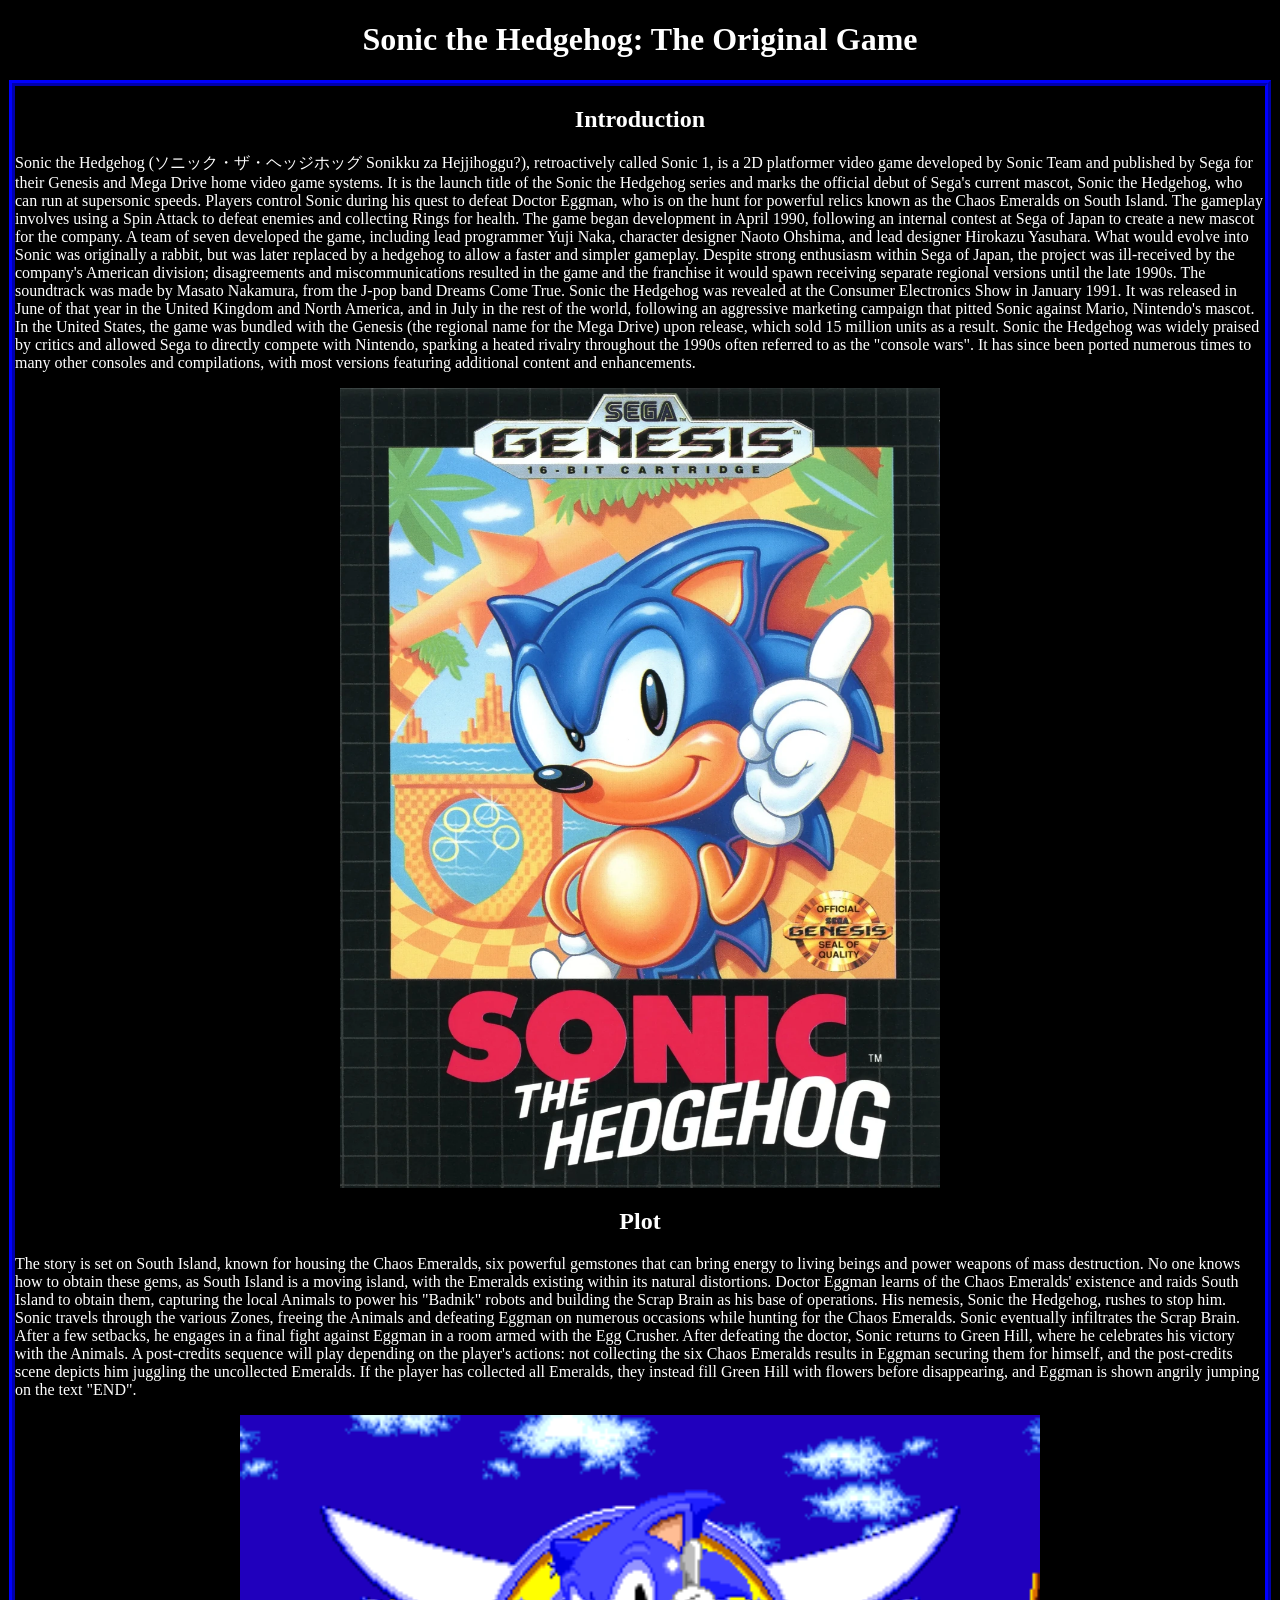
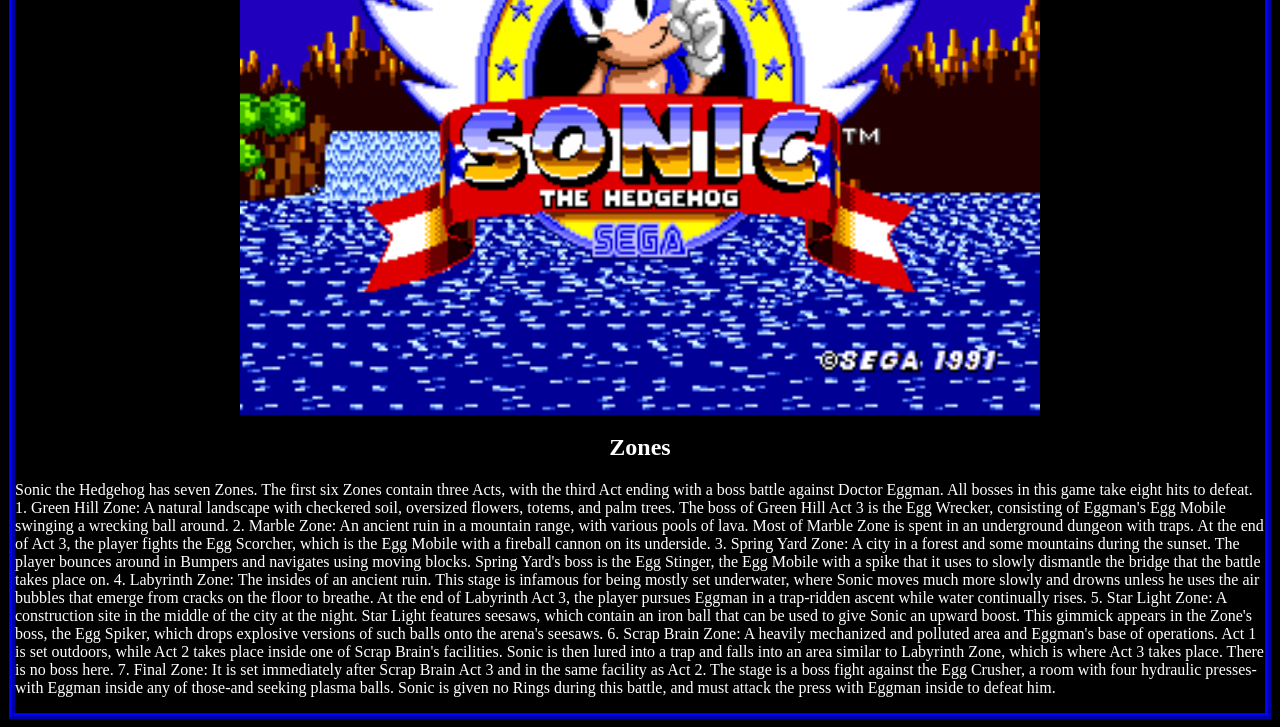
<file: index.html>
<!DOCTYPE html>
<html lang="en">
<head>
    <meta charset="UTF-8">
    <meta name="viewport" content="width=device-width, initial-scale=1.0">
    <title>Sonic the Hedgehog: Explained</title>
    <link rel="stylesheet" href="sonic1style.css">
</head>
<body>
    <h1>Sonic the Hedgehog: The Original Game</h1>
    <div>
    <h2>Introduction</h2>
    <p>Sonic the Hedgehog (ソニック・ザ・ヘッジホッグ Sonikku za Hejjihoggu?), retroactively called Sonic 1, is a 2D platformer video game developed by Sonic Team and published by Sega for their Genesis and Mega Drive home video game systems. It is the launch title of the Sonic the Hedgehog series and marks the official debut of Sega's current mascot, Sonic the Hedgehog, who can run at supersonic speeds. Players control Sonic during his quest to defeat Doctor Eggman, who is on the hunt for powerful relics known as the Chaos Emeralds on South Island. The gameplay involves using a Spin Attack to defeat enemies and collecting Rings for health.

    The game began development in April 1990, following an internal contest at Sega of Japan to create a new mascot for the company. A team of seven developed the game, including lead programmer Yuji Naka, character designer Naoto Ohshima, and lead designer Hirokazu Yasuhara. What would evolve into Sonic was originally a rabbit, but was later replaced by a hedgehog to allow a faster and simpler gameplay. Despite strong enthusiasm within Sega of Japan, the project was ill-received by the company's American division; disagreements and miscommunications resulted in the game and the franchise it would spawn receiving separate regional versions until the late 1990s. The soundtrack was made by Masato Nakamura, from the J-pop band Dreams Come True.

    Sonic the Hedgehog was revealed at the Consumer Electronics Show in January 1991. It was released in June of that year in the United Kingdom and North America, and in July in the rest of the world, following an aggressive marketing campaign that pitted Sonic against Mario, Nintendo's mascot. In the United States, the game was bundled with the Genesis (the regional name for the Mega Drive) upon release, which sold 15 million units as a result. Sonic the Hedgehog was widely praised by critics and allowed Sega to directly compete with Nintendo, sparking a heated rivalry throughout the 1990s often referred to as the "console wars". It has since been ported numerous times to many other consoles and compilations, with most versions featuring additional content and enhancements.</p>
    <img src="sonic1segagenesis16-bitcartridge.png" width="600px" height="800px">    
    <h2>Plot</h2>
    <p>The story is set on South Island, known for housing the Chaos Emeralds, six powerful gemstones that can bring energy to living beings and power weapons of mass destruction. No one knows how to obtain these gems, as South Island is a moving island, with the Emeralds existing within its natural distortions.

    Doctor Eggman learns of the Chaos Emeralds' existence and raids South Island to obtain them, capturing the local Animals to power his "Badnik" robots and building the Scrap Brain as his base of operations. His nemesis, Sonic the Hedgehog, rushes to stop him. Sonic travels through the various Zones, freeing the Animals and defeating Eggman on numerous occasions while hunting for the Chaos Emeralds.

    Sonic eventually infiltrates the Scrap Brain. After a few setbacks, he engages in a final fight against Eggman in a room armed with the Egg Crusher. After defeating the doctor, Sonic returns to Green Hill, where he celebrates his victory with the Animals. A post-credits sequence will play depending on the player's actions: not collecting the six Chaos Emeralds results in Eggman securing them for himself, and the post-credits scene depicts him juggling the uncollected Emeralds. If the player has collected all Emeralds, they instead fill Green Hill with flowers before disappearing, and Eggman is shown angrily jumping on the text "END".</p>
    <img src="sonic1titlescreen.png" width="800px" height="600px">
    <h2>Zones</h2>
    <p>Sonic the Hedgehog has seven Zones. The first six Zones contain three Acts, with the third Act ending with a boss battle against Doctor Eggman. All bosses in this game take eight hits to defeat.

    1. Green Hill Zone: A natural landscape with checkered soil, oversized flowers, totems, and palm trees. The boss of Green Hill Act 3 is the Egg Wrecker, consisting of Eggman's Egg Mobile swinging a wrecking ball around.
    
    2. Marble Zone: An ancient ruin in a mountain range, with various pools of lava. Most of Marble Zone is spent in an underground dungeon with traps. At the end of Act 3, the player fights the Egg Scorcher, which is the Egg Mobile with a fireball cannon on its underside.
    
    3. Spring Yard Zone: A city in a forest and some mountains during the sunset. The player bounces around in Bumpers and navigates using moving blocks. Spring Yard's boss is the Egg Stinger, the Egg Mobile with a spike that it uses to slowly dismantle the bridge that the battle takes place on.
    
    4. Labyrinth Zone: The insides of an ancient ruin. This stage is infamous for being mostly set underwater, where Sonic moves much more slowly and drowns unless he uses the air bubbles that emerge from cracks on the floor to breathe. At the end of Labyrinth Act 3, the player pursues Eggman in a trap-ridden ascent while water continually rises.
    
    5. Star Light Zone: A construction site in the middle of the city at the night. Star Light features seesaws, which contain an iron ball that can be used to give Sonic an upward boost. This gimmick appears in the Zone's boss, the Egg Spiker, which drops explosive versions of such balls onto the arena's seesaws.
    
    6. Scrap Brain Zone: A heavily mechanized and polluted area and Eggman's base of operations. Act 1 is set outdoors, while Act 2 takes place inside one of Scrap Brain's facilities. Sonic is then lured into a trap and falls into an area similar to Labyrinth Zone, which is where Act 3 takes place. There is no boss here.
    
    7. Final Zone: It is set immediately after Scrap Brain Act 3 and in the same facility as Act 2. The stage is a boss fight against the Egg Crusher, a room with four hydraulic presses-with Eggman inside any of those-and seeking plasma balls. Sonic is given no Rings during this battle, and must attack the press with Eggman inside to defeat him.    </p>
    </div>
</body>
</html>
</file>
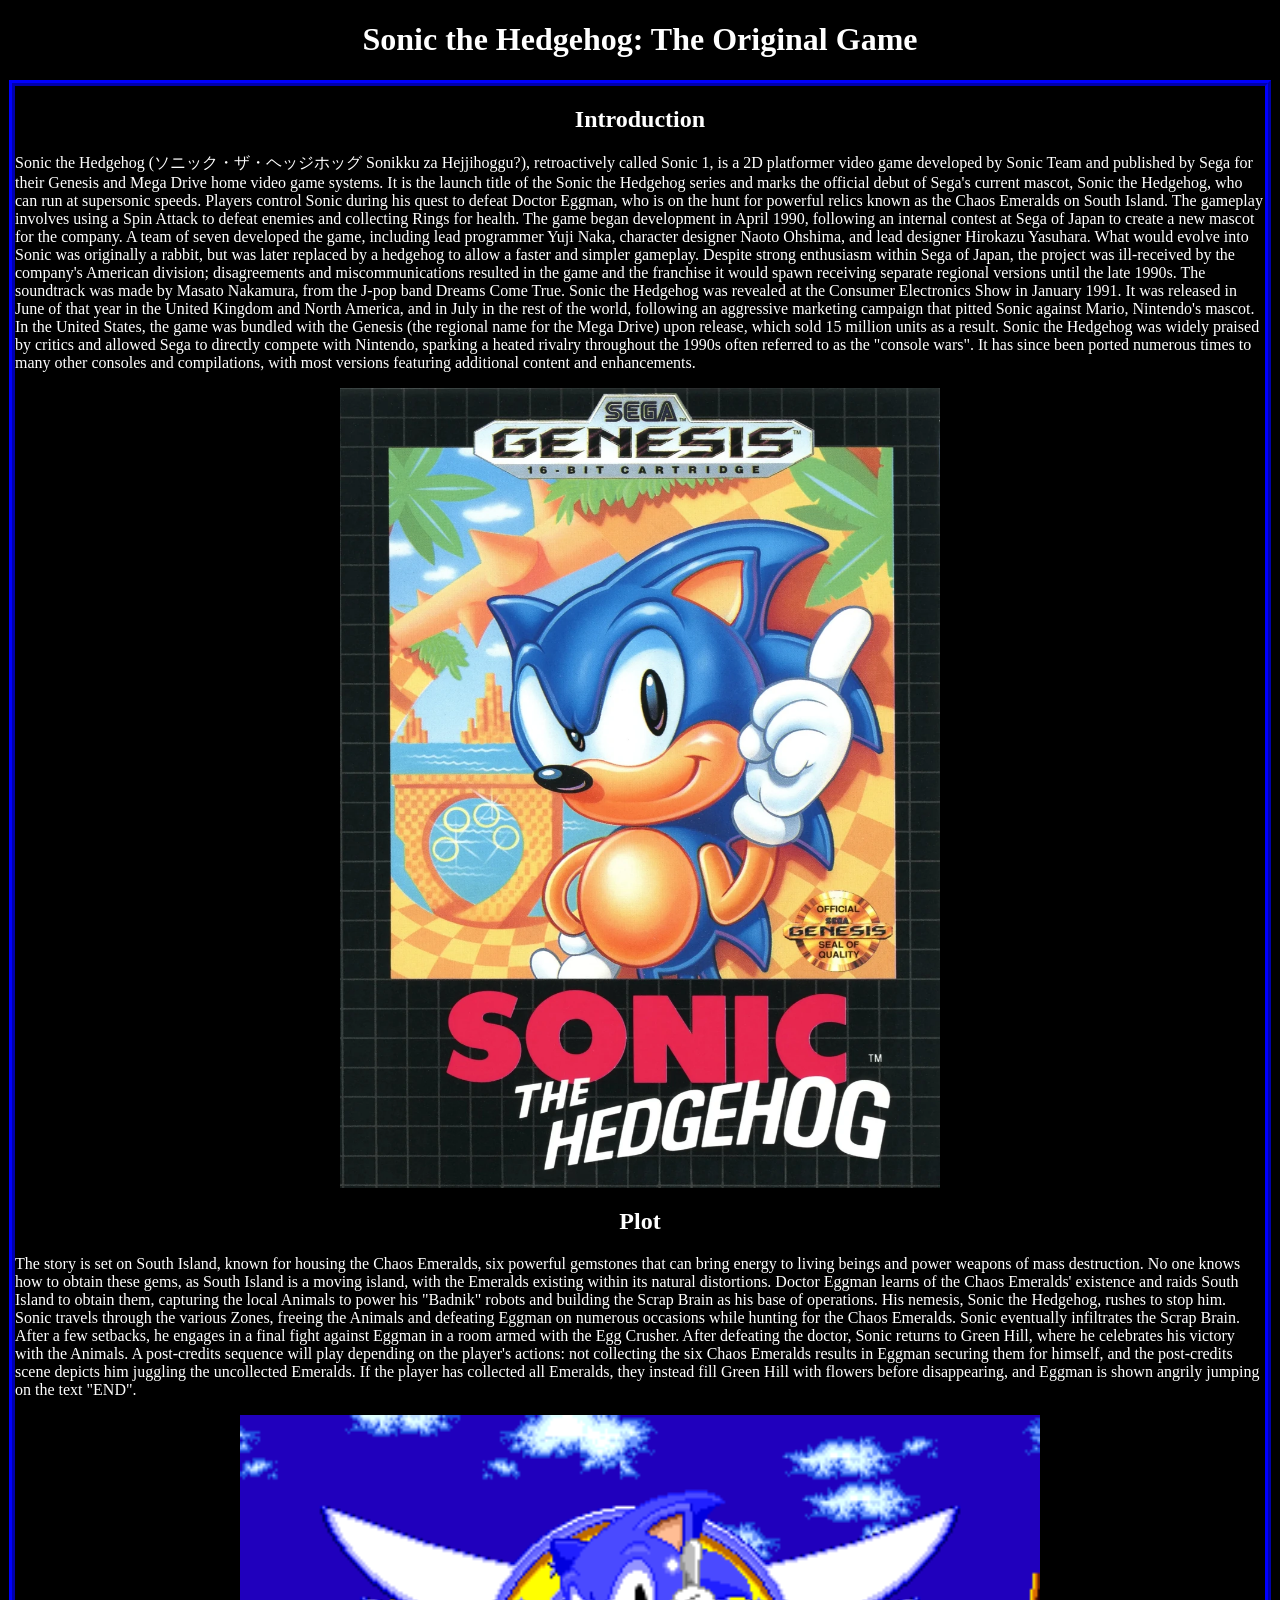
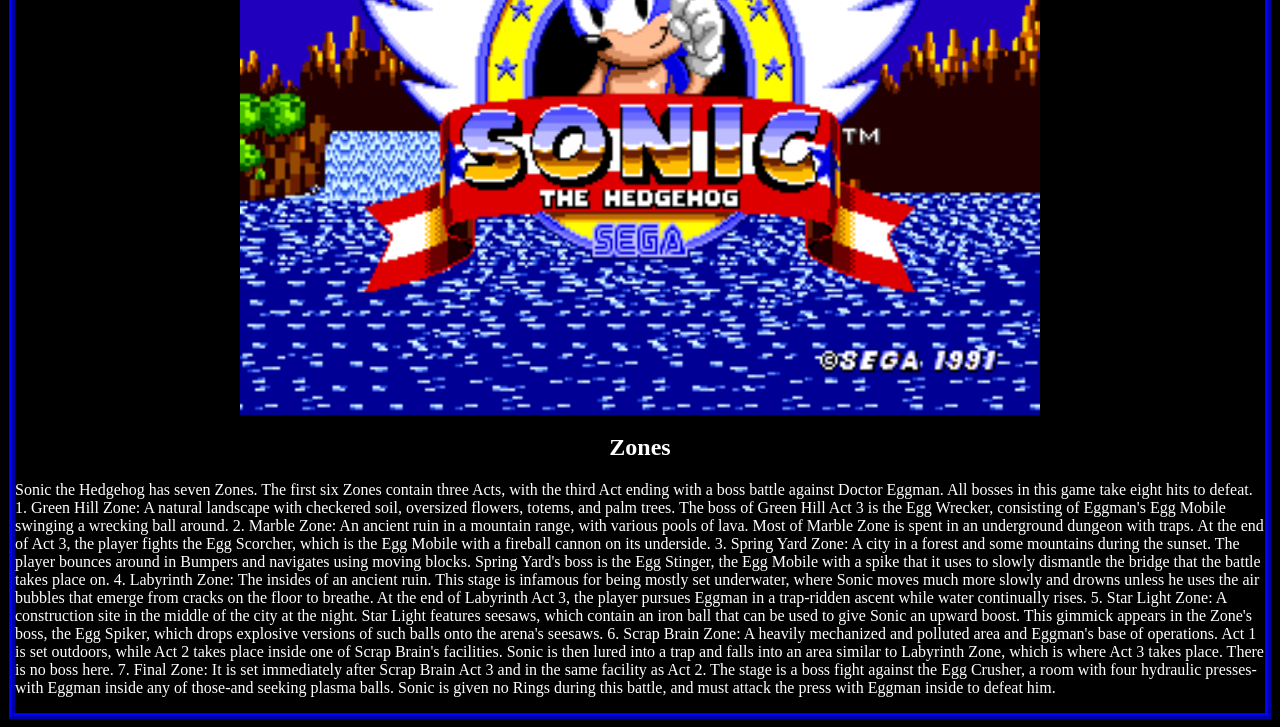
<file: sonic1.html>
<!DOCTYPE html>
<html lang="en">
<head>
    <meta charset="UTF-8">
    <meta name="viewport" content="width=device-width, initial-scale=1.0">
    <title>Sonic the Hedgehog: Explained</title>
    <link rel="stylesheet" href="sonic1style.css">
</head>
<body>
    <h1>Sonic the Hedgehog: The Original Game</h1>
    <div>
    <h2>Introduction</h2>
    <p>Sonic the Hedgehog (ソニック・ザ・ヘッジホッグ Sonikku za Hejjihoggu?), retroactively called Sonic 1, is a 2D platformer video game developed by Sonic Team and published by Sega for their Genesis and Mega Drive home video game systems. It is the launch title of the Sonic the Hedgehog series and marks the official debut of Sega's current mascot, Sonic the Hedgehog, who can run at supersonic speeds. Players control Sonic during his quest to defeat Doctor Eggman, who is on the hunt for powerful relics known as the Chaos Emeralds on South Island. The gameplay involves using a Spin Attack to defeat enemies and collecting Rings for health.

    The game began development in April 1990, following an internal contest at Sega of Japan to create a new mascot for the company. A team of seven developed the game, including lead programmer Yuji Naka, character designer Naoto Ohshima, and lead designer Hirokazu Yasuhara. What would evolve into Sonic was originally a rabbit, but was later replaced by a hedgehog to allow a faster and simpler gameplay. Despite strong enthusiasm within Sega of Japan, the project was ill-received by the company's American division; disagreements and miscommunications resulted in the game and the franchise it would spawn receiving separate regional versions until the late 1990s. The soundtrack was made by Masato Nakamura, from the J-pop band Dreams Come True.

    Sonic the Hedgehog was revealed at the Consumer Electronics Show in January 1991. It was released in June of that year in the United Kingdom and North America, and in July in the rest of the world, following an aggressive marketing campaign that pitted Sonic against Mario, Nintendo's mascot. In the United States, the game was bundled with the Genesis (the regional name for the Mega Drive) upon release, which sold 15 million units as a result. Sonic the Hedgehog was widely praised by critics and allowed Sega to directly compete with Nintendo, sparking a heated rivalry throughout the 1990s often referred to as the "console wars". It has since been ported numerous times to many other consoles and compilations, with most versions featuring additional content and enhancements.</p>
    <img src="sonic1segagenesis16-bitcartridge.png" width="600px" height="800px">    
    <h2>Plot</h2>
    <p>The story is set on South Island, known for housing the Chaos Emeralds, six powerful gemstones that can bring energy to living beings and power weapons of mass destruction. No one knows how to obtain these gems, as South Island is a moving island, with the Emeralds existing within its natural distortions.

    Doctor Eggman learns of the Chaos Emeralds' existence and raids South Island to obtain them, capturing the local Animals to power his "Badnik" robots and building the Scrap Brain as his base of operations. His nemesis, Sonic the Hedgehog, rushes to stop him. Sonic travels through the various Zones, freeing the Animals and defeating Eggman on numerous occasions while hunting for the Chaos Emeralds.

    Sonic eventually infiltrates the Scrap Brain. After a few setbacks, he engages in a final fight against Eggman in a room armed with the Egg Crusher. After defeating the doctor, Sonic returns to Green Hill, where he celebrates his victory with the Animals. A post-credits sequence will play depending on the player's actions: not collecting the six Chaos Emeralds results in Eggman securing them for himself, and the post-credits scene depicts him juggling the uncollected Emeralds. If the player has collected all Emeralds, they instead fill Green Hill with flowers before disappearing, and Eggman is shown angrily jumping on the text "END".</p>
    <img src="sonic1titlescreen.png" width="800px" height="600px">
    <h2>Zones</h2>
    <p>Sonic the Hedgehog has seven Zones. The first six Zones contain three Acts, with the third Act ending with a boss battle against Doctor Eggman. All bosses in this game take eight hits to defeat.

    1. Green Hill Zone: A natural landscape with checkered soil, oversized flowers, totems, and palm trees. The boss of Green Hill Act 3 is the Egg Wrecker, consisting of Eggman's Egg Mobile swinging a wrecking ball around.
    
    2. Marble Zone: An ancient ruin in a mountain range, with various pools of lava. Most of Marble Zone is spent in an underground dungeon with traps. At the end of Act 3, the player fights the Egg Scorcher, which is the Egg Mobile with a fireball cannon on its underside.
    
    3. Spring Yard Zone: A city in a forest and some mountains during the sunset. The player bounces around in Bumpers and navigates using moving blocks. Spring Yard's boss is the Egg Stinger, the Egg Mobile with a spike that it uses to slowly dismantle the bridge that the battle takes place on.
    
    4. Labyrinth Zone: The insides of an ancient ruin. This stage is infamous for being mostly set underwater, where Sonic moves much more slowly and drowns unless he uses the air bubbles that emerge from cracks on the floor to breathe. At the end of Labyrinth Act 3, the player pursues Eggman in a trap-ridden ascent while water continually rises.
    
    5. Star Light Zone: A construction site in the middle of the city at the night. Star Light features seesaws, which contain an iron ball that can be used to give Sonic an upward boost. This gimmick appears in the Zone's boss, the Egg Spiker, which drops explosive versions of such balls onto the arena's seesaws.
    
    6. Scrap Brain Zone: A heavily mechanized and polluted area and Eggman's base of operations. Act 1 is set outdoors, while Act 2 takes place inside one of Scrap Brain's facilities. Sonic is then lured into a trap and falls into an area similar to Labyrinth Zone, which is where Act 3 takes place. There is no boss here.
    
    7. Final Zone: It is set immediately after Scrap Brain Act 3 and in the same facility as Act 2. The stage is a boss fight against the Egg Crusher, a room with four hydraulic presses-with Eggman inside any of those-and seeking plasma balls. Sonic is given no Rings during this battle, and must attack the press with Eggman inside to defeat him.    </p>
    </div>
</body>
</html>
</file>
<file: sonic1style.css>
div {
    min-height: 0vh;
    max-width: 1250px;
    margin: 0 auto;
    border: 6px ridge blue;
}

img {
    display:block;
    margin-left:auto;
    margin-right:auto;
}

h1 {
        text-align: center;
        font-size: 100; min-height:100
    }

h2 {
    text-align: center;
    font-size: 75; min-height:100
}

body {
    color: white;
    background-color: black
}
</file>
